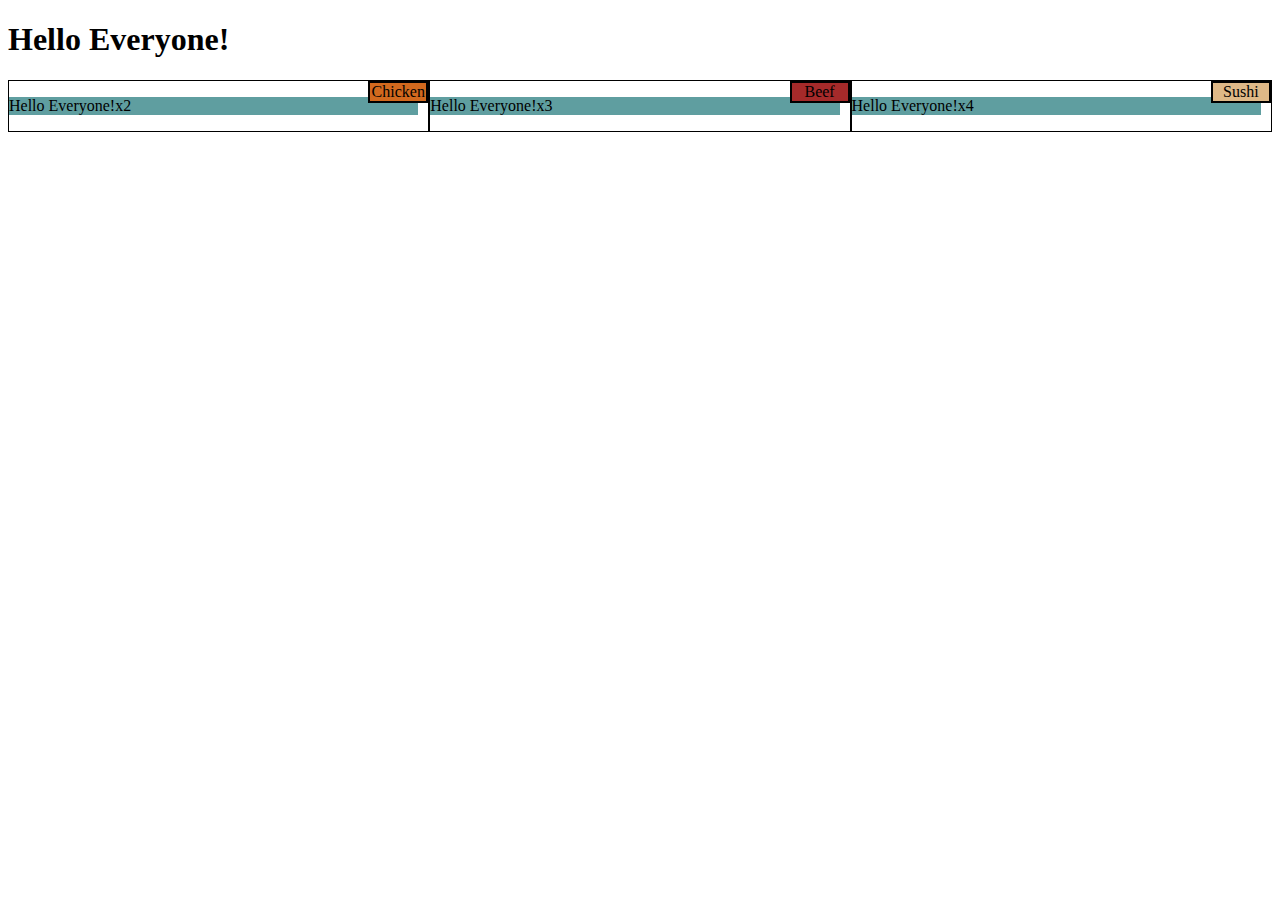
<file: module2-solution/index.html>
<!DOCTYPE html>
<html>
<head>
<meta charset="utf-8">
<meta name="viewport" content="width=device-width, initial-scale=1">
<title>Module 2 Solution</title>
<link rel="stylesheet" type="text/css" href="css\style.css">

</head>
<body>
<h1>Hello Everyone!</h1>

<div class="row">
  <div class="col-lg-4 col-md-6 col-sm-12"><div class="name" id="chicken">Chicken</div><p class="text">Hello Everyone!x2</p></div>
  <div class="col-lg-4 col-md-6 col-sm-12"><div class="name" id="beef">Beef</div><p class="text">Hello Everyone!x3</p></div>
  <div class="col-lg-4 col-md-12 col-sm-12"><div class="name" id="sushi">Sushi</div><p class="text">Hello Everyone!x4</p></div>
  
</div>

</body>
</html>
</file>
